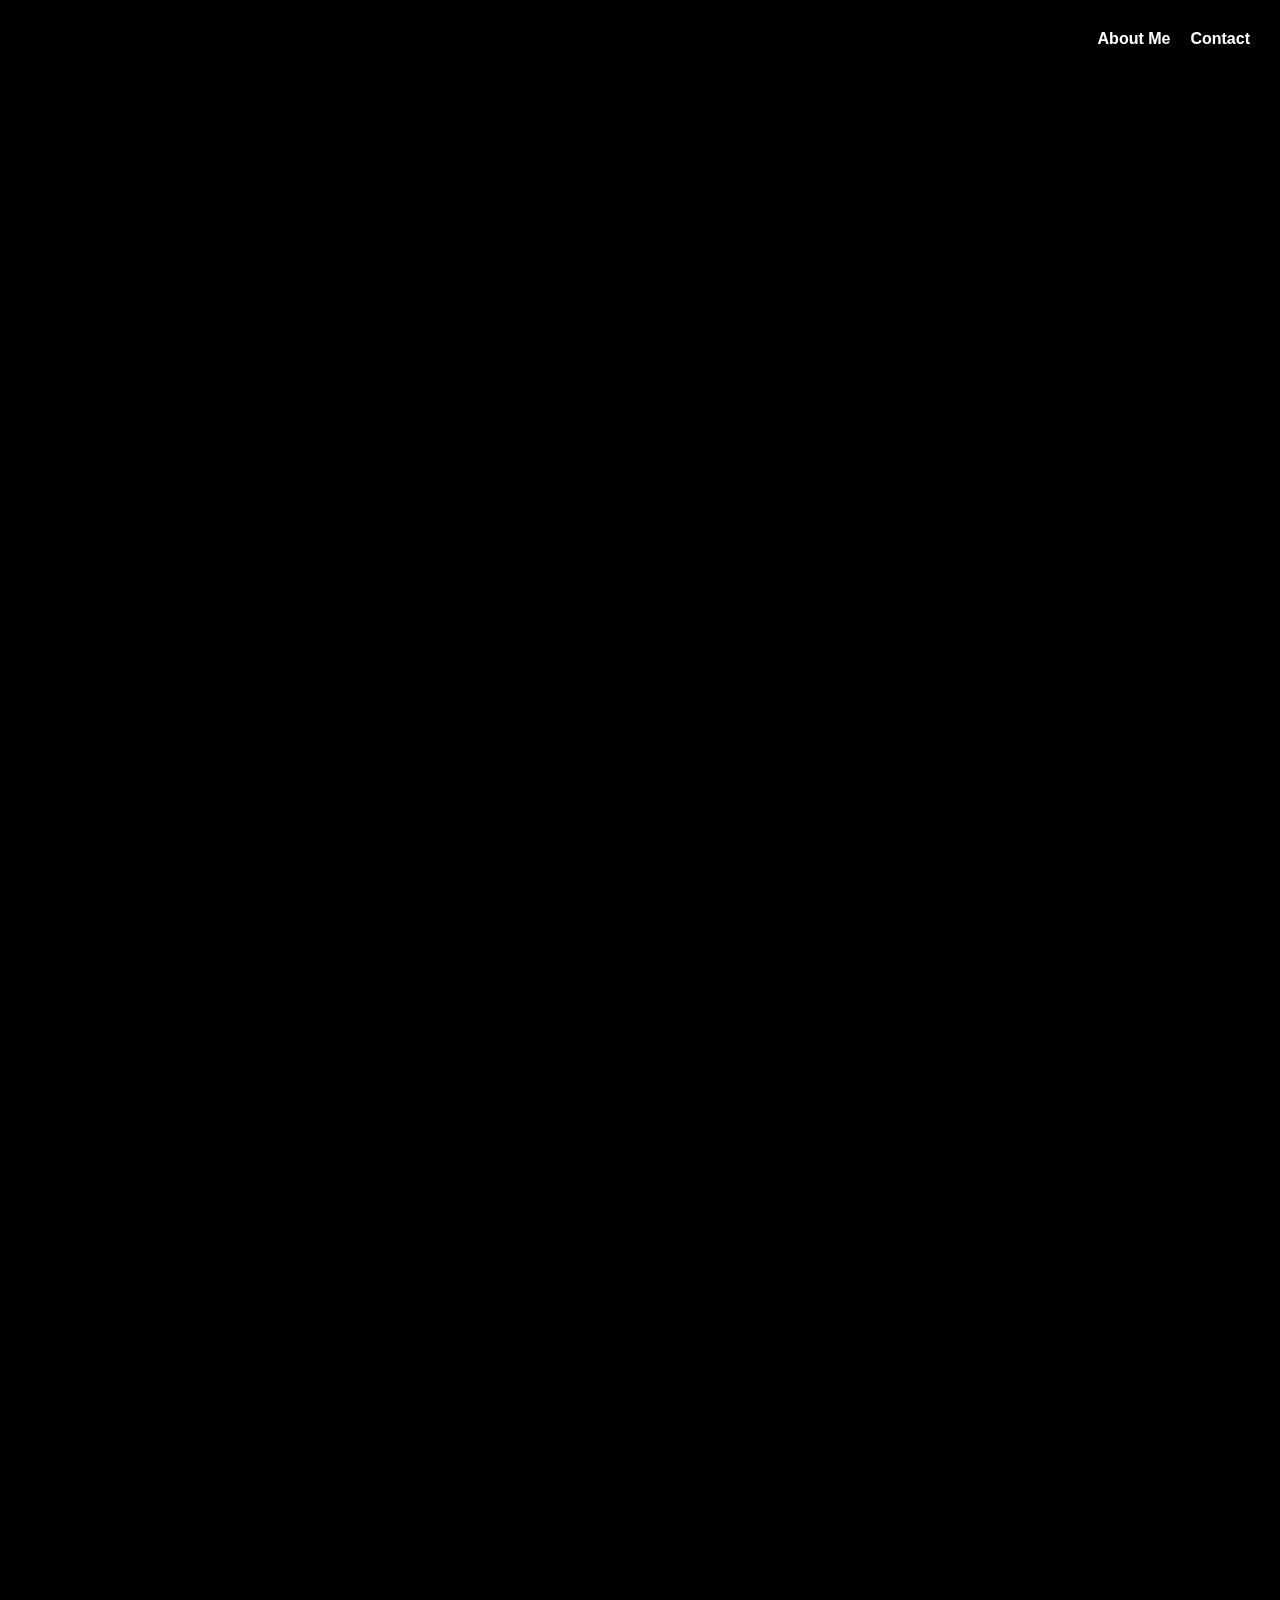
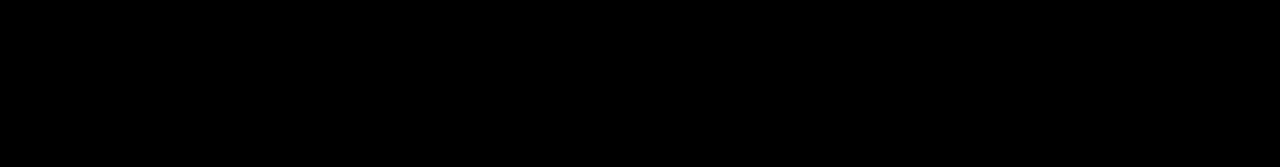
<file: index.html>
<!DOCTYPE html>
<html lang="en">
<head>
  <meta charset="UTF-8" />
  <meta name="viewport" content="width=device-width, initial-scale=1.0" />
  <title>Photography Portfolio</title>
  <link rel="stylesheet" href="styles.css">
</head>

<body>
  <h1>mina hou</h1>

  <nav class="nav-menu">
  <ul>
    <li><a href="about.html">About Me</a></li>
    <li><a href="#contact">Contact</a></li>
  </ul>
</nav>



  <section class="portfolio">
    <img src="Photos on website/oct 31 evening.jpeg" alt="Photo 1" class="photo1">
    <img src="Photos on website/closing episode.jpeg" alt="Photo 2" class="photo2">
    <img src="Photos on website/bmv.jpeg" alt="Photo 3" class="photo3">
    <img src="Photos on website/mogged.jpeg" alt="Photo 4" class="photo4">
    <img src="Photos on website/picture perfect.jpeg" alt="Photo 5" class="photo5">
    <img src="Photos on website/fireworks.jpeg" alt="Photo 6" class="photo6">
    <img src="Photos on website/just the two of us.jpeg" alt="Photo 7" class="photo7">
    <img src="Photos on website/punch.jpeg" alt="Photo 8" class="photo8">
  </section>

</body>
</html>
</file>
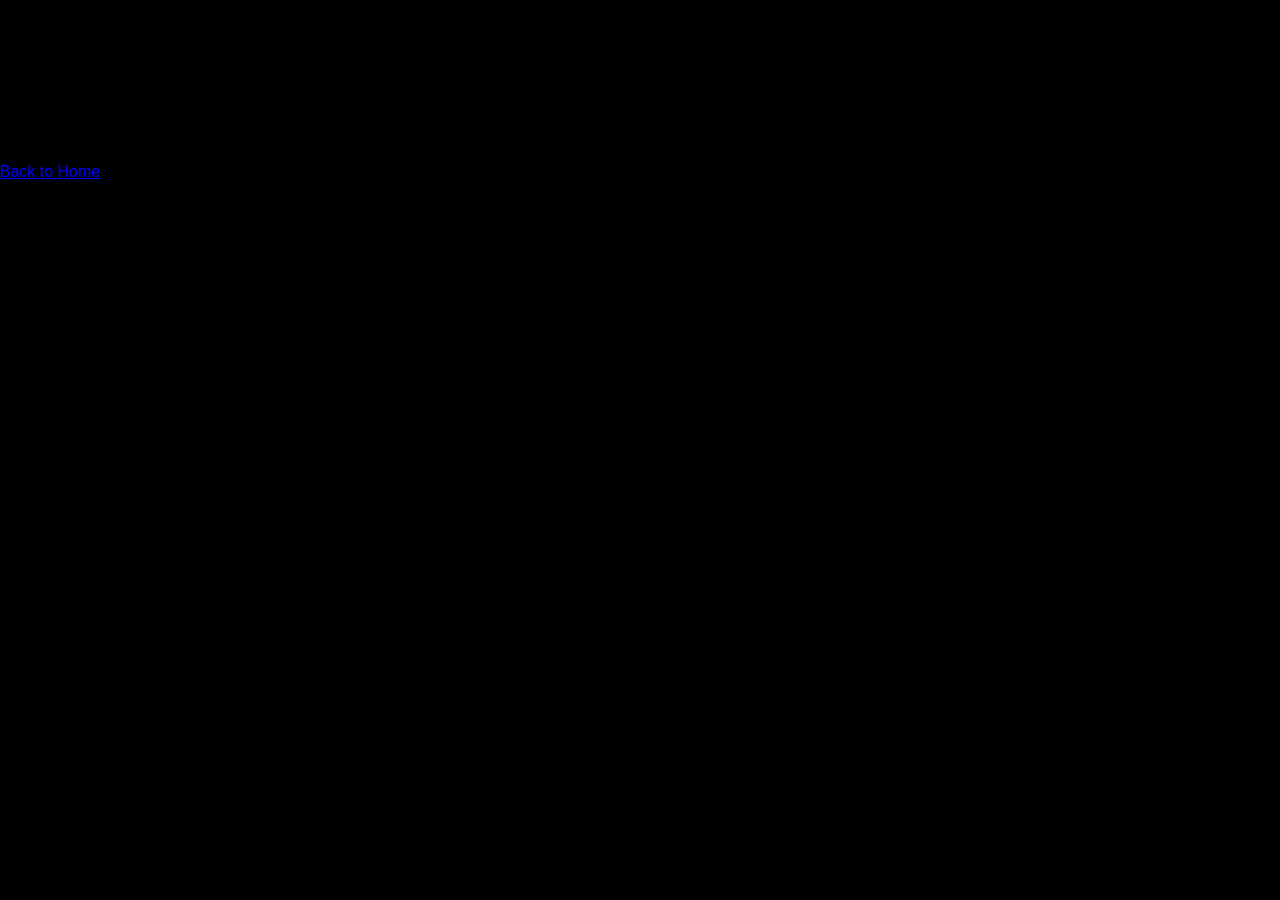
<file: about.html>
<!DOCTYPE html>
<html lang="en">

<head>
  <meta charset="UTF-8" />
  <meta name="viewport" content="width=device-width, initial-scale=1.0" />
  <title>About Me - Photography Portfolio</title>
  <link rel="stylesheet" href="styles.css">
</head>

    <body>
        <h2>Hello!</h2>
        <p>My name is Mina and it is nice to meet you. I enjoy good conversations, photography, innovation, and engineering. I am always striving for new opportunities and enviroments where I can learn to the fullest.   </p>
        <a href="index.html">Back to Home</a>
    </body>
</html>
</file>
<file: styles.css>
body {
      margin: 0;
      font-family: Arial, sans-serif;
      background: #000000;
      color: #333;

      cursor: url('Photos on website/cat boba2.png'), default;
      
    }

    body,
    a,
    button,
    input,
    textarea,
    select {
      cursor: url('Photos on website/cat boba2.png'), auto;
    }


    h1 {
      text-align: left;
      font-size: 2.5rem;
      margin: 1rem 0 1rem 0;
      opacity: 0;
      animation: fadeIn 1s ease-in-out forwards;
      padding: 0 4rem;
      color: #ffffff;
      font-family: Georgia, 'Times New Roman', Times, serif;
    }

    h2 {
      text-align: left;
      font-size: 2.5rem;
      margin: 2rem 0;
      color: #fff;
      opacity: 0;
      animation: fadeIn 1s ease-in-out forwards;
      animation-delay: 0.2s;
      font-family: Georgia, 'Times New Roman', Times, serif;
      padding: 0 1rem;
    }

    p {
      text-align: left;
      font-size: 1.2rem;
      margin: 0.5rem 0;
      color: #fff;
      opacity: 0;
      animation: fadeIn 1s ease-in-out forwards;
      animation-delay: 0.4s;
      padding: 0 1rem;
    }

    .portfolio {
      display: grid;
      grid-template-columns: repeat(auto-fit, minmax(250px, 1fr));
      gap: 15px;
      padding: 0 2rem 2rem 2rem;
    }

    .portfolio img {
      width: 100%;
      height: auto;
      display: block;
      border-radius: 8px;
      transform: scale(1);
      transition: transform 0.3s ease, opacity 1s ease;
      opacity: 0;
      animation: fadeIn 1s ease-in-out forwards;
    }

    .portfolio img:hover {
      transform: scale(1.05);
    }

    footer {
      text-align: center;
      padding: 1rem;
      background: #000;
      color: #fff;
      opacity: 0;
      animation: fadeIn 1s ease-in-out forwards;
      animation-delay: 0.5s;
    }

     /* Fade-in keyframes */
    @keyframes fadeIn {
      from {
        opacity: 0;
        transform: translateY(20px);
      }
      to {
        opacity: 1;
        transform: translateY(0);
      }
    }

    /* Add delay to each image fade-in */
    .portfolio img:nth-child(1) { animation-delay: 0.2s; }
    .portfolio img:nth-child(2) { animation-delay: 0.3s; }
    .portfolio img:nth-child(3) { animation-delay: 0.4s; }
    .portfolio img:nth-child(4) { animation-delay: 0.5s; }
    .portfolio img:nth-child(5) { animation-delay: 0.6s; }
    .portfolio img:nth-child(6) { animation-delay: 0.7s; }

   .photo1 {
        width: 100%;
        height: auto;
        grid-column: span 2; /* Makes photo 1 span two columns */
        border-radius: 8px;
        transition: transform 0.3s ease, opacity 1s ease;
        opacity: 0;
        animation: fadeIn 1s ease-in-out forwards;

    }

    .photo2 {
        width: 100%;
        height: auto;
        grid-column: span 2; /* Makes photo 2 span one column */
        border-radius: 8px;
        transition: transform 0.3s ease, opacity 1s ease;
        opacity: 0;
        animation: fadeIn 1s ease-in-out forwards;
    }

    .photo3 {
        width: 100%;
        height: auto;
        grid-column: span 2; /* Makes photo 3 span one column */
        border-radius: 8px;
        transition: transform 0.3s ease, opacity 1s ease;
        opacity: 0;
        animation: fadeIn 1s ease-in-out forwards;
    }

    .photo4 {
        width: 100%;
        height: auto;
        grid-column: span 2; /* Makes photo 4 span one column */
        border-radius: 8px;
        transition: transform 0.3s ease, opacity 1s ease;
        opacity: 0;
        animation: fadeIn 1s ease-in-out forwards;
    }

    .photo5 {
        width: 100%;
        height: auto;
        grid-column: span 2; /* Makes photo 5 span one column */
        border-radius: 8px;
        transition: transform 0.3s ease, opacity 1s ease;
        opacity: 0;
        animation: fadeIn 1s ease-in-out forwards;
    }

    .photo6 {
        width: 100%;
        height: auto;
        grid-column: span 2; /* Makes photo 6 span one column */
        border-radius: 8px;
        transition: transform 0.3s ease, opacity 1s ease;
        opacity: 0;
        animation: fadeIn 1s ease-in-out forwards;
    }

    .photo7 {
        width: 100%;
        height: auto;
        grid-column: span 2; /* Makes photo 7 span one column */
        border-radius: 8px;
        transition: transform 0.3s ease, opacity 1s ease;
        opacity: 0;
        animation: fadeIn 1s ease-in-out forwards;
    }

    .photo8 {
        width: 100%;
        height: auto;
        grid-column: span 2; /* Makes photo 8 span one column */
        border-radius: 8px;
        transition: transform 0.3s ease, opacity 1s ease;
        opacity: 0;
        animation: fadeIn 1s ease-in-out forwards;
    }

    .photo9 {
        width: 100%;
        height: auto;
        grid-column: span 2; /* Makes photo 9 span one column */
        border-radius: 8px;
        transition: transform 0.3s ease, opacity 1s ease;
        opacity: 0;
        animation: fadeIn 1s ease-in-out forwards;
    }

    .photo10 {
        width: 100%;
        height: auto;
        grid-column: span 2; /* Makes photo 10 span one column */
        border-radius: 8px;
        transition: transform 0.3s ease, opacity 1s ease;
        opacity: 0;
        animation: fadeIn 1s ease-in-out forwards;
    }

    @media (max-width: 600px) {
      h1 {
        font-size: 1.5rem;
        padding: 0 1rem;
      }
      .portfolio {
        padding: 0 0.5rem 1rem 0.5rem;
      }
      .photo1 {
        grid-column: span 2; /* Only one column on mobile */
        width: 100%;
        height: 300px; /* Make it taller than other images */
        object-fit: cover;
      }
        .photo2 {
            grid-column: span 2; /* Only one column on mobile */
            width: 100%;
            height: 300px; /* Make it taller than other images */
            object-fit: cover;
        }
        .photo3 {
            grid-column: span 2; /* Only one column on mobile */
            width: 100%;
            height: 300px; /* Make it taller than other images */
            object-fit: cover;
        }
        .photo4 {
            grid-column: span 2; /* Only one column on mobile */
            width: 100%;
            height: 300px; /* Make it taller than other images */
            object-fit: cover;
        }

        .photo5 {
            grid-column: span 2; /* Only one column on mobile */
            width: 100%;
            height: 300px; /* Make it taller than other images */
            object-fit: cover;
        }

        .photo6 {
            grid-column: span 2; /* Only one column on mobile */
            width: 100%;
            height: 300px; /* Make it taller than other images */
            object-fit: cover;
        }

        .photo7 {
            grid-column: span 2; /* Only one column on mobile */
            width: 100%;
            height: 300px; /* Make it taller than other images */
            object-fit: cover;
        }

        .photo8 {
            grid-column: span 2; /* Only one column on mobile */
            width: 100%;
            height: 300px; /* Make it taller than other images */
            object-fit: cover;
        }

        .photo9 {
            grid-column: span 2; /* Only one column on mobile */
            width: 100%;
            height: 300px; /* Make it taller than other images */
            object-fit: cover;
        }

        .photo10 {
            grid-column: span 2; /* Only one column on mobile */
            width: 100%;
            height: 300px; /* Make it taller than other images */
            object-fit: cover;
        }

      .nav-menu {
        position: static;
        margin: 1rem 0 0 0;
        text-align: center;
      }
      .nav-menu ul {
        flex-direction: column;
        gap: 10px;
        align-items: center;
      }

      .p1 {
        font-size: 0.9rem; /* Smaller font size for mobile */
        padding: 0 0.5rem; /* Less padding on mobile */
        margin: 1rem 0; /* Adjusted margin for mobile */
      }

      .p2 {
        font-size: 0.9rem; /* Smaller font size for mobile */
        padding: 0 0.5rem; /* Less padding on mobile */
        margin: 1rem 0; /* Adjusted margin for mobile */
      }

      .MePhoto {
        position: static;      /* Removes absolute positioning */
        display: block;        /* Allows margin auto to center */
        margin: 2rem auto 1rem auto; /* Centers image with spacing */
        max-width: 90vw;       /* Responsive width */
        width: 100%;
        right: auto;
        top: auto;
      }
    }


.nav-menu {
  position: fixed;
  top: 30px;
  right: 30px;
  z-index:1000;
}

.nav-menu ul {
  list-style: none;
  margin: 0;
  padding: 0;
  display: flex;
  gap: 20px;
}

.nav-menu li a {
  text-decoration: none;
  color: #ffffff;
  font-weight: bold;
  transition: color 0.3s;
}

.nav-menu li a:hover {
  color: #994616;
}


.p1 {
  font-family: Georgia, 'Times New Roman', Times, serif;
  font-size: 1rem;
  color: #ffffff;
  max-width: 800px;         /* Keeps it from being too wide on desktop */
  width: 100%;              /* Uses all available width on small screens */
  line-height: 1.5;         /* Good readability */
  margin: 2rem 0rem auto; /* Centers on desktop, adds spacing */
  text-align: left;
  padding: 0 1rem;          /* Padding for phone screens */
  box-sizing: border-box;
  display: block;
}

.p2 {
  font-family: Georgia, 'Times New Roman', Times, serif;
  font-size: 1rem;
  color: #ffffff;
  max-width: 800px;         /* Keeps it from being too wide on desktop */
  width: 100%;              /* Uses all available width on small screens */
  line-height: 1.5;         /* Good readability */
  margin: 2rem 0rem auto; /* Centers on desktop, adds spacing */
  text-align: left;
  padding: 0 1rem;          /* Padding for phone screens */
  box-sizing: border-box;
  display: block;
}

.p3 {
  max-width: 800px;
  text-align: center;
}

.BackHome {
  position: fixed;
  bottom: 190px;
  left: 20px;
  background-color: #ffffff;
  color: #000000;
  padding: 10px 20px;
  text-decoration: none;
  border-radius: 5px;
  font-weight: bold;
  transition: background-color 0.3s ease;
  transition: transform 0.3s ease, opacity 1s ease;
  opacity: 0;
  animation: fadeIn 1s ease-in-out forwards;
  animation-delay: 0.4s;
}

.BackHome:hover {
  background-color: #994616;
  color: #ffffff;
  transform: scale(1.05);
}

.MePhoto {
  position: absolute;      /* Place image relative to the nearest positioned ancestor */
  top: 1rem;               /* Distance from the top of the page */
  right: 6rem;             /* Distance from the right of the page */
  max-width: 400px;        /* Adjust size as needed */
  width: 100%;
  height: auto;
  border-radius: 16px;     /* Softer corners */
  margin: 0;               /* Remove extra margin */
  transition: transform 0.3s ease, opacity 1s ease;
  opacity: 0;
  animation: fadeIn 1s ease-in-out forwards;
}

.contact-container {
  display: flex;
  flex-direction: column;
  align-items: center;
  justify-content: center;
  min-height: 80vh; /* Adjust as needed */
  text-align: center;
}

.contact-form {
  background-color: #ffffff;
  padding: 0.5rem;
  border-radius: 1px;
  max-width: 200px;
  width: 100%;
  margin-top: 2rem;
  transition: transform 0.3s ease, opacity 1s ease;
  opacity: 0;
  animation: fadeIn 1s ease-in-out forwards;

}
</file>
